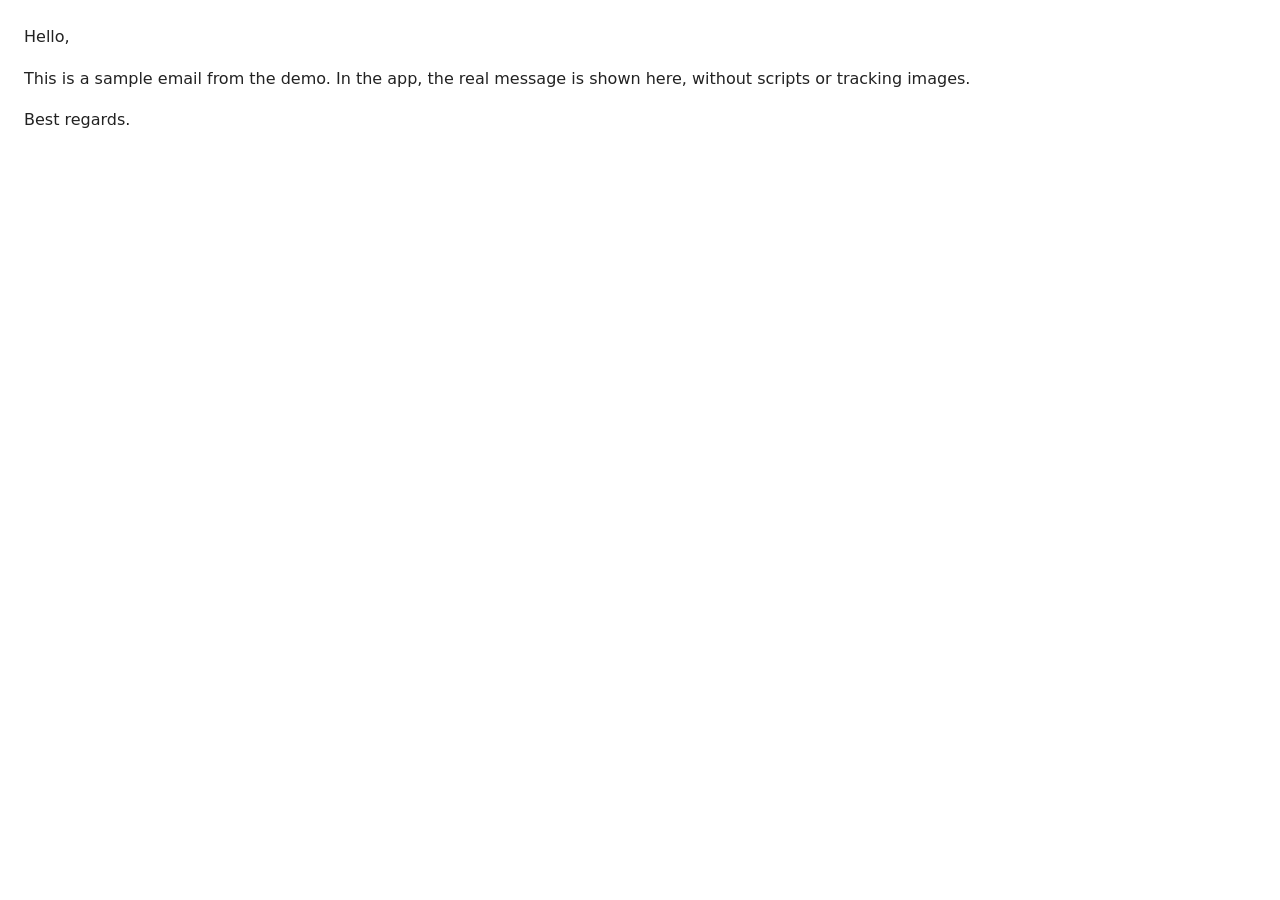
<file: site/demo/mail.html>
<!doctype html>
<html lang="en"><head><meta charset="utf-8"><title>Sample email</title>
<style>body{font:16px/1.6 system-ui,sans-serif;margin:24px;color:#222;background:#fff}</style></head>
<body><p>Hello,</p><p>This is a sample email from the demo. In the app, the real message is shown here, without scripts or tracking images.</p><p>Best regards.</p></body></html>
</file>
